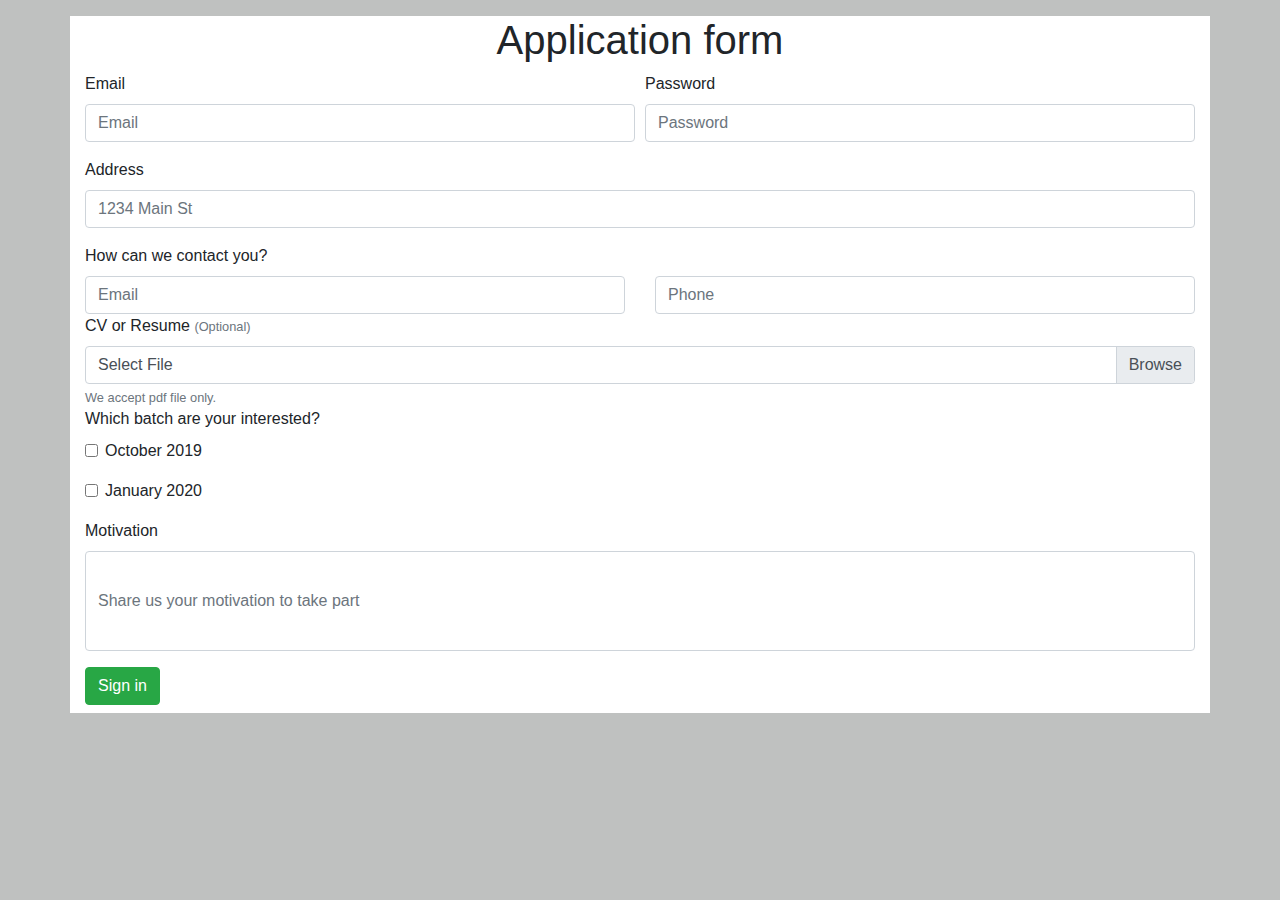
<file: index.html>
<!DOCTYPE html>
<html>

<head>
	<title>form</title>
	<link rel="stylesheet" type="text/css" href="css/bootstrap.min.css">
	<link rel="stylesheet" type="text/css" href="style.css">
</head>

<body>
	<div class="container mt-3">
		<h1 class="text-center">Application form</h1>
		<form>
			<div class="form-row">
				<div class="form-group col-md-6">
					<label for="inputEmail4">Email</label>
					<input type="email" class="form-control" id="inputEmail4" placeholder="Email">
				</div>
				<div class="form-group col-md-6">
					<label for="inputPassword4">Password</label>
					<input type="password" class="form-control" id="inputPassword4" placeholder="Password">
				</div>
			</div>
			<div class="form-group">
				<label for="inputAddress">Address</label>
				<input type="text" class="form-control" id="inputAddress" placeholder="1234 Main St">
			</div>
			<div class="row">
					<div class="col-md-12">
						<label for="contact">How can we contact you?</label>
					</div>
					<div class="col-md-6">
						<input type="email" class="form-control" id="email" placeholder="Email">
					</div>
					<div class="col-md-6">
						<input type="text" class="form-control" id="phone" placeholder="Phone">
					</div>
				</div>
				<div class="row">
					<div class="col-md-12">
						<label for="CV">CV or Resume
							<small class="text-muted">(Optional)</small>
						</label>
					</div>
				</div>
				<div class="col-md-12">
					<input type="file" class="custom-file-input" id="file" placeholder="Select file">
					<label class="custom-file-label" for="inputgroupfile">Select File
					</label>
				</div>
				<small class="form-text text-muted">
					We accept pdf file only.
				</small>
				<div class="row">
					<div class="col">
						<div class="form-group">
							<label class="batch" for="">Which batch are your interested?</label>
							<div class="form-check">
								<input type="checkbox" class="form-check-input" id="exampleCheck1">
								<label class="form-check-label" for="exampleCheck1">October 2019</label>
							</div>
						</div>
						<div class="form-group">
							<div class="form-check">
								<input type="checkbox" class="form-check-input" id="exampleCheck1">
								<label class="form-check-label" for="exampleCheck1">January 2020</label>
							</div>
						</div>

					</div>
				</div>
				<div class="form-group">
					<label for="Motivation">Motivation</label>
					<input type="text" class="form-control" id="motivation"
						placeholder="Share us your motivation to take part">

				</div>
			<button type="submit" class="btn btn-success mb-2">Sign in</button>
		</form>
	</div>
	</div>
	</div>


</body>

</html>
</file>
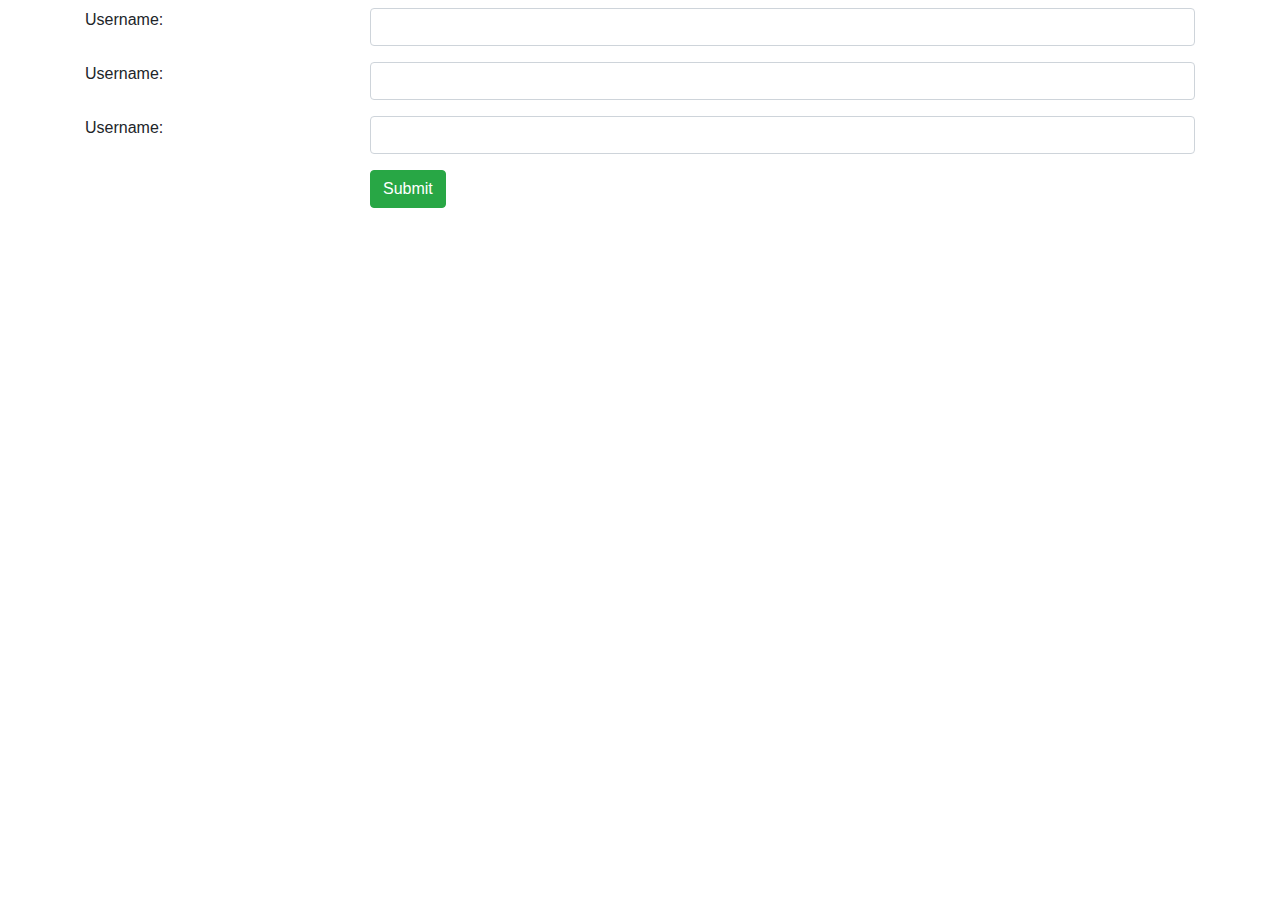
<file: form2.html>
<html lang="en">

<head>
	<meta charset="UTF-8">
	<meta name="viewport" content="width=device-width, initial-scale=1.0">
	<meta http-equiv="X-UA-Compatible" content="ie=edge">
	<title>Document</title>
	<link rel="stylesheet" type="text/css" href="css/bootstrap.min.css">

</head>

<body>
	<div class="container">
		<div class="form-group row mt-2">
			<div class="col-md-3">
				<label for="username">Username:</label>
			</div>
			<div class="col-md-9">
				<input type="text" name="usename" class="form-control" required>
			</div>
		</div>
		<div class="form-group row mt-2">
			<div class="col-md-3">
				<label for="username">Username:</label>
			</div>
			<div class="col-md-9">
				<input type="text" name="usename" class="form-control" required>
			</div>
		</div>
		<div class="form-group row mt-2">
			<div class="col-md-3">
				<label for="username">Username:</label>
			</div>
			<div class="col-md-9">
				<input type="text" name="usename" class="form-control" required>
			</div>
		</div>
		<div class="form-group row mt-2">
			<div class="col-md-3">
				<label for="username"></label>
			</div>
			<div class="col-md-9">
				<input type="submit" name="submit" class="btn btn-success">
			</div>
		</div>
	</div>
</body>

</html>
</file>
<file: style.css>
.container head{
	font-weight: bold;
}
.container{
	margin-top: 10em;
}
.form-group #motivation{
	min-height: 100px;
}
.container{
	background-color: white;
}
body{
	background-color:#BFC1C0;

}
</file>
